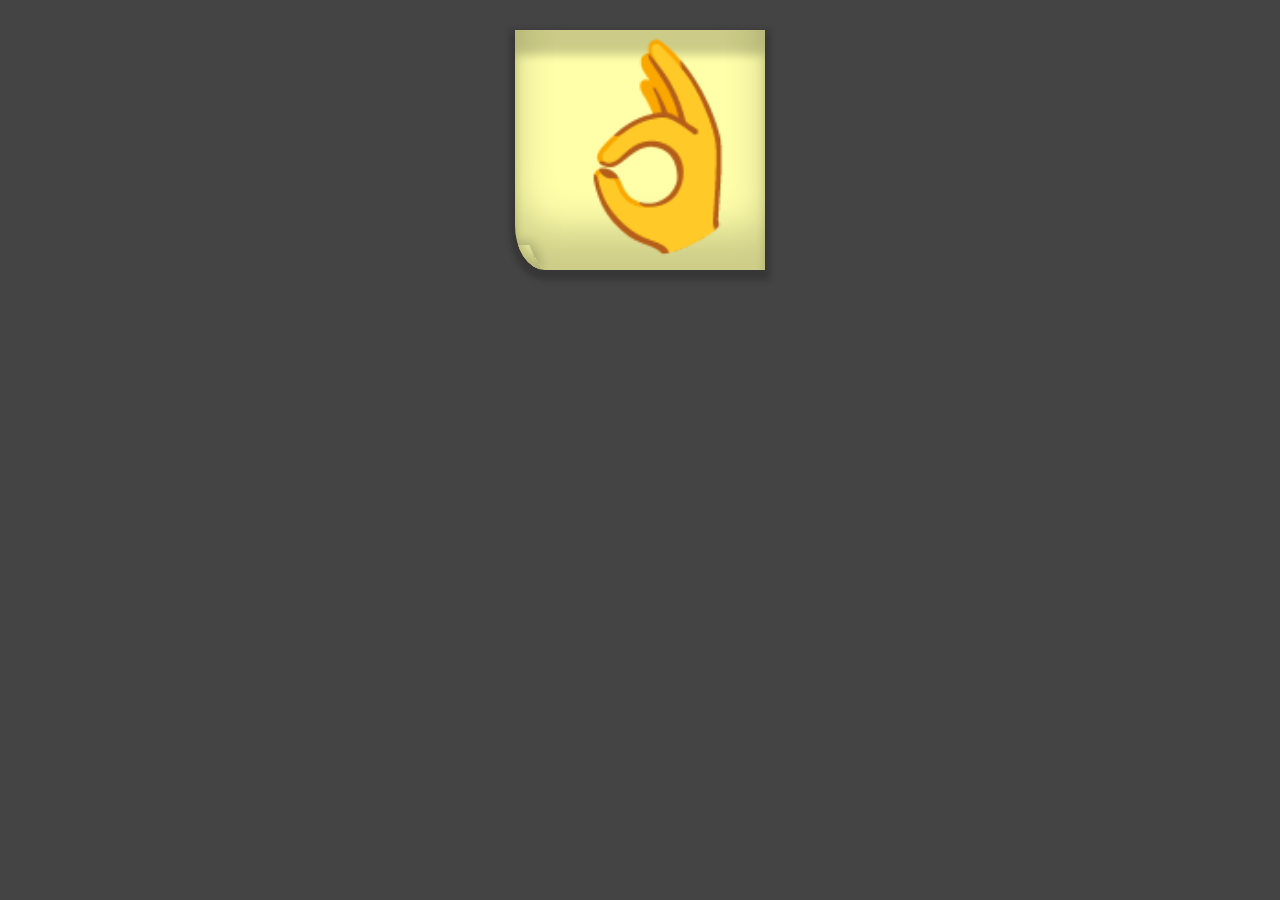
<file: ok.html>
<html>
  <head>
    <style>
      * {
        box-sizing:border-box;
      }
      
      body {
        background:#444; 
      }
      
      .post-it {
        width:250px;
        height:240px;
        position:relative;
        background:#ffa;
        overflow:hidden;
        margin:30px auto;
        padding:20px;
        border-radius:0 0 0 30px/45px;
        box-shadow:
          inset 0 -40px 40px rgba(0,0,0,0.2),
          inset 0 25px 10px rgba(0,0,0,0.2),
          0 5px 6px 5px rgba(0,0,0,0.2);
        font-family: 'Permanent Marker', cursive;
        line-height:1.7em;
        font-size:19px;
      }
      
      .post-it li {
        cursor:pointer; 
      }
      
      .post-it:before {
        content:"";
        display:block;
        position:absolute;
        width:20px;
        height:25px;
        background:#ffa;
        box-shadow:
          3px -2px 10px rgba(0,0,0,0.2),
          inset 15px -15px 15px rgba(0,0,0,0.3);
        left:0;
        bottom:0;
        z-index:2;
        transform:skewX(25deg);
      }
      
      .done {
        text-decoration:line-through; 
      }
      
      h1 {
        font-size:25px; 
        position:relative;
      }
      
      .post-it p {
        margin-top: 80px;
        font-size: 200px;
      }
    </style>
  </head>
  <body>
    <div class='post-it' contenteditable>
      <p>👌</p> 
    </div>

    <script>
      $(function(){
  $('li').click(function(){
    $(this).toggleClass('done');
  });
});
    </script>
  </body>
</html>
</file>
